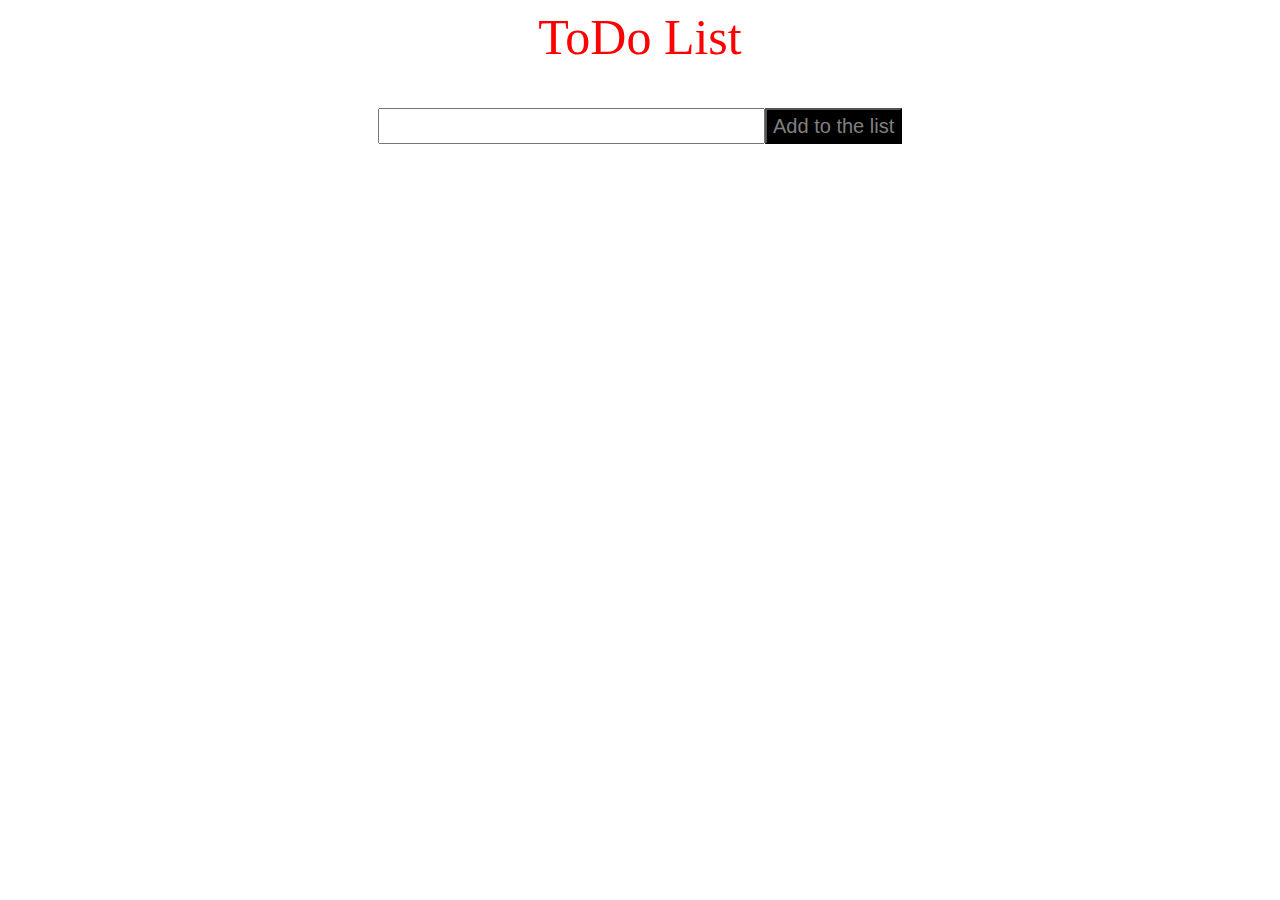
<file: BasicToDoList/index.html>
<!DOCTYPE html>
<html lang="en">
  <head>
    <meta charset="UTF-8" />
    <meta http-equiv="X-UA-Compatible" content="IE=edge" />
    <meta name="viewport" content="width=device-width, initial-scale=1.0" />
    <link rel="stylesheet" href="main.css" />
    <script src="index.js"></script>
    <title>Todo List App</title>
  </head>
  <body>
    <div id="main-container">
      <div id="header">
        <div id="title">ToDo List</div>
      </div>
      <div id="type">
        <input type="text" id="textInput" />
        <button id="button">Add to the list</button>
      </div>
      <div id="list-container">
        <ul id="list"></ul>
      </div>
    </div>
    <template id="temp">
      <li>
        <input type="checkbox" />
        <span></span>
      </li>
    </template>
  </body>
</html>
</file>
<file: BasicToDoList/main.css>
#main-container{
    display:flex;
    flex-flow:column;
    justify-content: center;
}
#header{
    display:flex;
    justify-content: center;
    height: 100px; 
    align-content: center;
}
#title{
    font-size: 50px;
    color: red;
}
#type{
    display:flex;
    justify-content: center;
}
#textInput{
    flex-basis: 30%;
    height: 30px;
}
#button{
    font-size: 20px;
    background-color: black;
    color:gray;
}
#list-container{
    margin-top: 30px;
    display:flex ;
    justify-content: center;
}
#list{
    list-style-type: none;
    font-size: 20px;
    margin:0px;
    padding: 0px;
    flex-basis: 50%;

}
input.strike ~ span {
    text-decoration: line-through;
}
</file>
